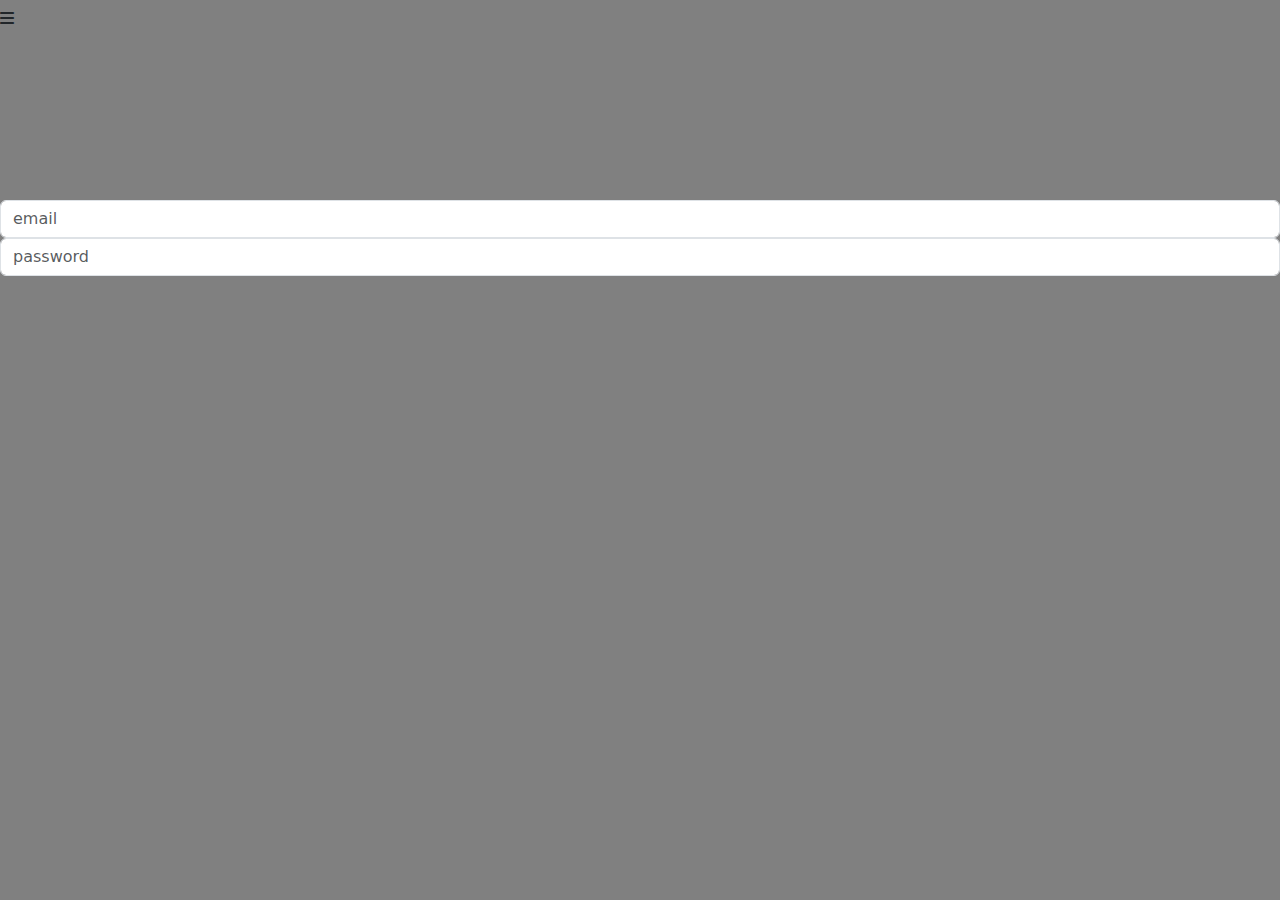
<file: index.html>
<!DOCTYPE html>
<html lang="en">

<head>
    <meta charset="UTF-8">
    <meta http-equiv="X-UA-Compatible" content="IE=edge">
    <meta name="viewport" content="width=device-width, initial-scale=1.0">
    <link rel="stylesheet" href="https://cdnjs.cloudflare.com/ajax/libs/font-awesome/6.2.1/css/all.min.css">
    <link rel="stylesheet" href="https://cdn.jsdelivr.net/npm/bootstrap@5.3.0-alpha1/dist/css/bootstrap.min.css">
    <link rel="stylesheet" href="./assets/scss/Task1/style.css">
    <title>Document</title>
</head>

<body>

    <!-- <section id="task1classtraining">
        <div class="container">
            <input type="text" class="form-control my-2">
            <button class="btn btn-primary">Create</button>
            <ul class="list-group my-2">
            </ul>
        </div>-->
    
    
    
    
    
        <div class="topbar hide">
            <ul class="">
                <li class="">
                    dsad
                </li>
                <li class="">
                    asdsa
                </li>
                <li class="">
                    dsa
                </li>
                <li class="">
                    asdas
                </li>
            </ul>
            <i class="fa-solid fa-bars open"></i>
            <i class="fa-solid fa-circle-xmark close d-none"></i>
        </div>
    </section> 




    <input type="text" class="form-control first" placeholder="email">
    <input type="text" class="form-control second" placeholder="password">
    <button class="btn-outline-primary d-none enter"></button>





    <script src="./assets/js/script.js"></script>
</body>

</html>
</file>
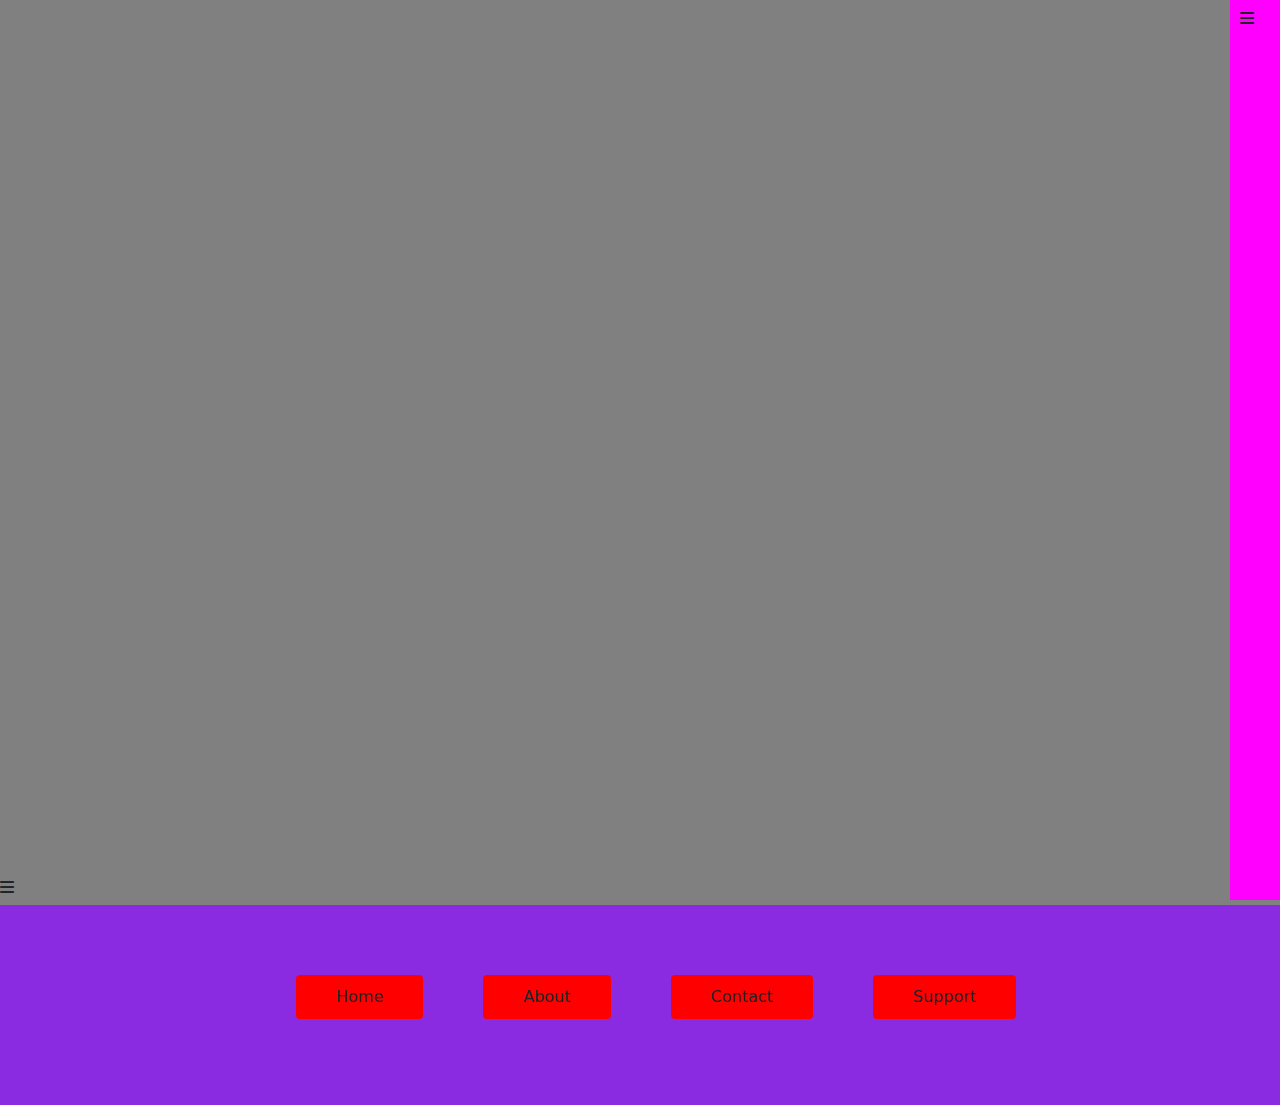
<file: Task2.html>
<!DOCTYPE html>
<html lang="en">

<head>
    <meta charset="UTF-8">
    <meta http-equiv="X-UA-Compatible" content="IE=edge">
    <meta name="viewport" content="width=device-width, initial-scale=1.0">
    <link rel="stylesheet" href="https://cdnjs.cloudflare.com/ajax/libs/font-awesome/6.2.1/css/all.min.css">
    <link rel="stylesheet" href="https://cdn.jsdelivr.net/npm/bootstrap@5.3.0-alpha1/dist/css/bootstrap.min.css">
    <link rel="stylesheet" href="./assets/scss/Task2/style.css">
    <title>Document</title>
</head>

<body>


    <section id="navbar">
        
        <div class="right-bar float-end hide-right">
            <ul class="my-5">
                <li class="list-group-item"><a href="">Home</a></li>
                <li class="list-group-item"><a href="">Contact</a></li>
                <li class="list-group-item"><a href="">About</a></li>
                <li class="list-group-item"><a href="">Support</a></li>
            </ul>
            <i class="fa-solid fa-bars open"></i>
            <i class="fa-solid fa-circle-xmark close d-none"></i>
        </div>
        
        <div class="bottom-bar float-end hide-bottom">
            <ul class="">
                <li class="">
                    Home
                </li>
                <li class="">
                    About
                </li>
                <li class="">
                    Contact
                </li>
                <li class="">
                    Support
                </li>
            </ul>
            <i class="fa-solid fa-bars open-bottom"></i>
            <i class="fa-solid fa-circle-xmark close-bottom d-none"></i>
        </div>

    </section>

    <script src="./assets/js/scriptTask2.js"></script>
</body>

</html>
</file>
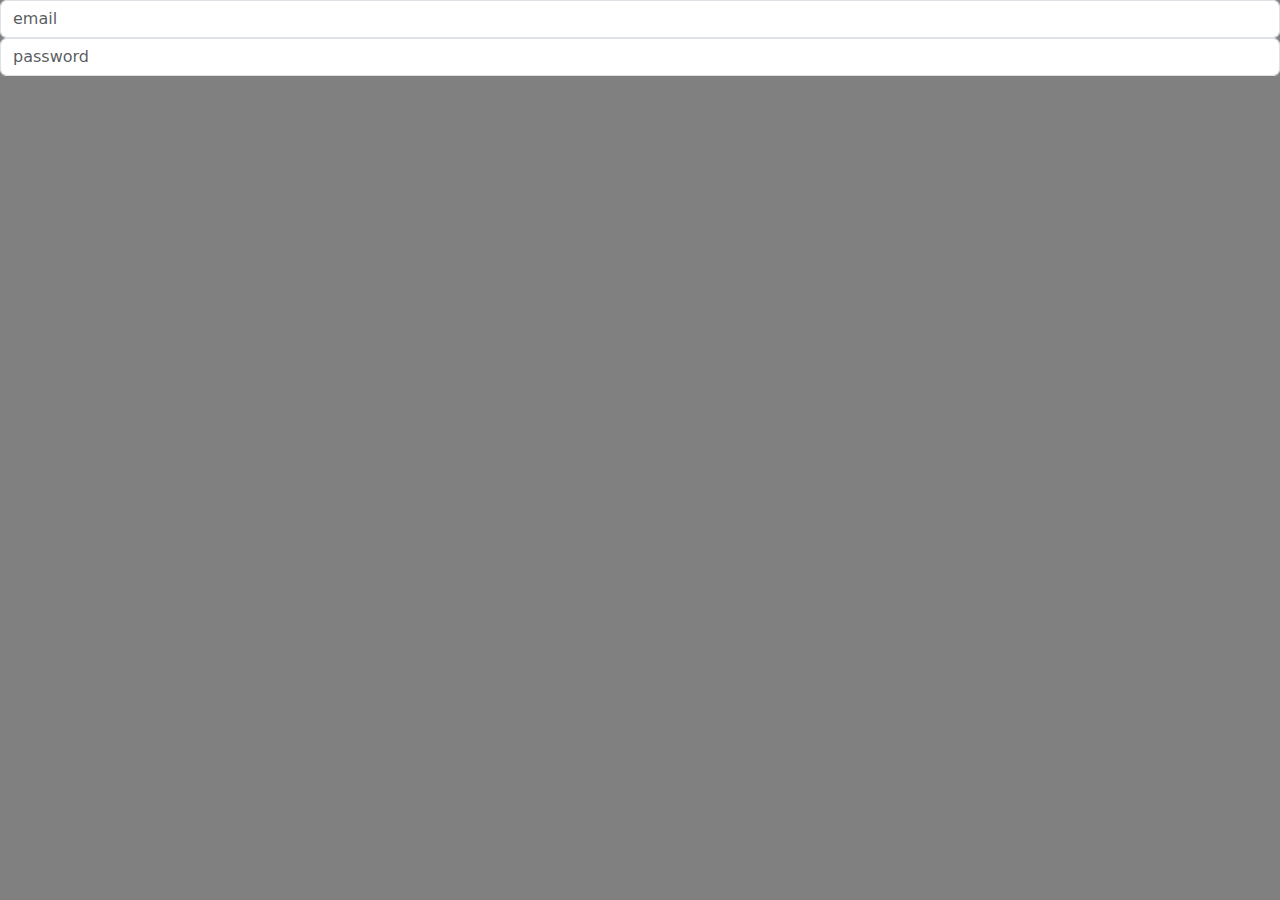
<file: Task3.html>
<!DOCTYPE html>
<html lang="en">

<head>
    <meta charset="UTF-8">
    <meta http-equiv="X-UA-Compatible" content="IE=edge">
    <meta name="viewport" content="width=device-width, initial-scale=1.0">
    <link rel="stylesheet" href="https://cdnjs.cloudflare.com/ajax/libs/font-awesome/6.2.1/css/all.min.css">
    <link rel="stylesheet" href="https://cdn.jsdelivr.net/npm/bootstrap@5.3.0-alpha1/dist/css/bootstrap.min.css">
    <link rel="stylesheet" href="./assets/scss/Task3/style.css">
    <title>Document</title>
</head>

<body>



    <input type="text" class="form-control first" placeholder="email">
    <input type="text" class="form-control second" placeholder="password">
    <button class="btn-outline-primary d-none enter"></button>





<script src="./assets/js/scriptTask3.js"></script>
</body>

</html>
</file>
<file: assets/scss/Task1/style.css>
body {
  background-color: grey;
}

/*#region Task1ClassTraining*/
.topbar {
  width: 100%;
  height: 200px;
  background-color: blueviolet;
  position: relative;
  transition: all 0.5s;
}

.hide {
  transform: translateY(-200px);
}

i {
  position: absolute;
  top: 210px;
}

ul {
  display: flex !important;
  gap: 60px;
  justify-content: center;
  padding-top: 70px;
}

li {
  display: inherit;
  padding: 10px 40px;
  background-color: red;
  border-radius: 4px;
}

/*#endregion*//*# sourceMappingURL=style.css.map */
</file>
<file: assets/scss/Task2/style.css>
body {
  background-color: grey;
  overflow: hidden;
}

.right-bar {
  width: 300px;
  height: 100vh;
  background-color: magenta;
  position: relative;
  transition: all 0.5s;
}
.right-bar i {
  position: absolute;
  top: 10px;
  left: 10px;
}
.right-bar ul {
  padding-left: 0rem !important;
}
.right-bar ul li {
  text-align: center;
}
.right-bar ul li a {
  text-decoration: none;
  color: white;
  font-family: monospace;
}

.hide-right {
  transform: translateX(250px);
}

.hide-bottom {
  transform: translateY(5px);
}

.show-bottom {
  transform: translateY(-200px);
}

.bottom-bar {
  width: 100%;
  height: 200px;
  background-color: blueviolet;
  position: relative;
  transition: all 0.5s;
  position: relative;
}
.bottom-bar ul {
  display: flex !important;
  gap: 60px;
  justify-content: center;
  padding-top: 70px;
}
.bottom-bar li {
  display: inherit;
  padding: 10px 40px;
  background-color: red;
  border-radius: 4px;
}
.bottom-bar i {
  position: absolute;
  bottom: 210px;
}/*# sourceMappingURL=style.css.map */
</file>
<file: assets/scss/Task3/style.css>
body {
  background-color: grey;
}/*# sourceMappingURL=style.css.map */
</file>
